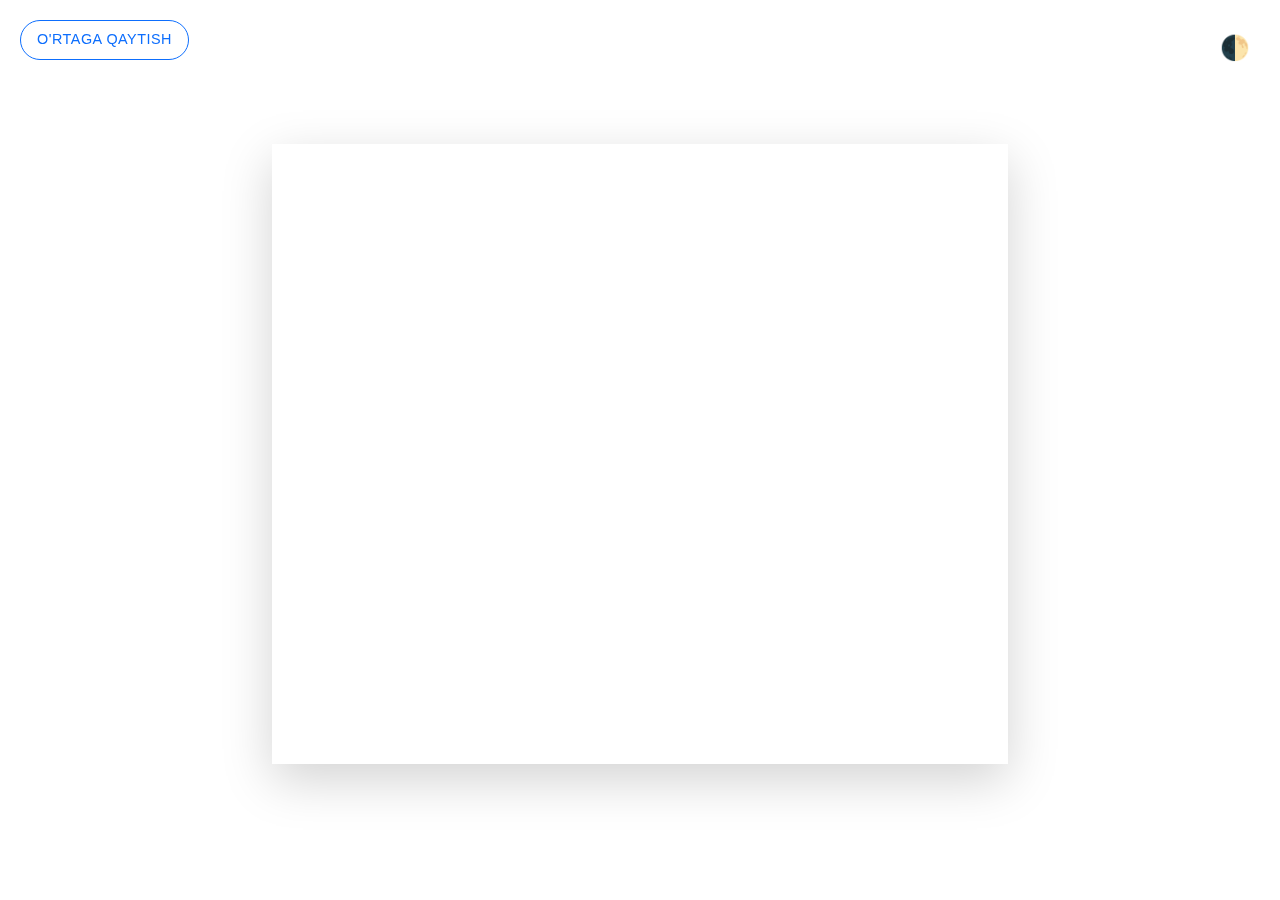
<file: faceid.html>
<!DOCTYPE html>
<html lang="uz">
  <head>
    <title>FaceID Authentication</title>
    <meta name="viewport" content="width=device-width, initial-scale=1" />
    <link href="./assets/packs/css/bootstrap.min.css" rel="stylesheet" />
    <link href="./assets/packs/css/font.css" rel="stylesheet" />
    <link rel="stylesheet" href="./assets/style/faceid.css" />
    <script src="./assets/packs/js/face-api.js"></script>
  </head>
  <body class="py-5">
    <button class="theme-toggle" id="themeToggle">🌓</button>

    <div class="home-button">
      <a href="index.html" class="btn btn-outline-primary">
        <i class="fas fa-home"></i> O'rtaga qaytish
      </a>
    </div>

    <div class="container">
      <h1 class="text-center mb-5 fw-bold fade-in">FaceID Authentication</h1>

      <div class="row justify-content-center">
        <div class="col-lg-8">
          <div class="card auth-card shadow-lg fade-in">
            <div class="card-body p-4">
              <div id="faceContainer" class="mb-4">
                <video id="faceVideo" autoplay muted playsinline></video>
                <canvas id="faceCanvas"></canvas>
              </div>
              <div class="text-center">
                <div class="btn-group mb-3">
                  <button id="refreshButton" class="btn btn-primary d-none">
                    <i class="bi bi-arrow-clockwise"></i> Qayta tekshirish
                  </button>
                </div>
                <div id="faceResult" class="alert" role="alert"></div>
              </div>
            </div>
          </div>
        </div>
      </div>
    </div>

    <script src="./assets/packs/js/bootstrap.bundle.min.js"></script>
    <script src="./assets/js/faceid.js"></script>
  </body>
</html>
</file>
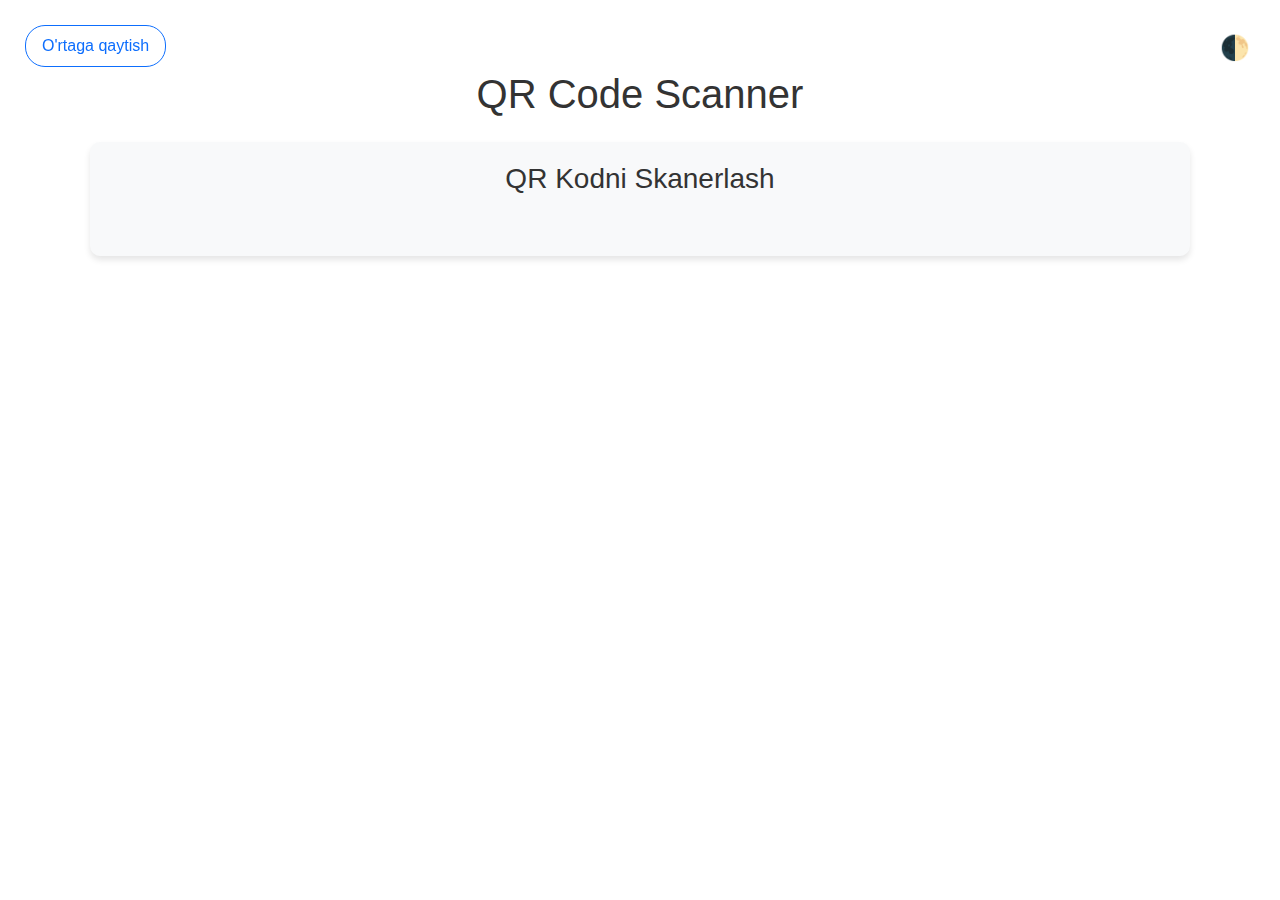
<file: qrcode.html>
<!DOCTYPE html>
<html lang="en">
  <head>
    <meta charset="UTF-8" />
    <meta name="viewport" content="width=device-width, initial-scale=1.0" />
    <title>QR Code Scanner</title>
    <link href="./assets/packs/css/bootstrap.min.css" rel="stylesheet" />
    <script src="./assets/packs/js/html5-qrcode.min.js"></script>
    <link rel="stylesheet" href="./assets/style/qr-code.css" />
    <style>
      :root {
        --bg-color: #ffffff;
        --text-color: #333333;
        --box-bg: #f8f9fa;
        --result-bg: #f8f9fa;
        --shadow-color: rgba(0, 0, 0, 0.1);
      }

      .dark-mode {
        --bg-color: #1a1a1a;
        --text-color: #ffffff;
        --box-bg: #2d2d2d;
        --result-bg: #2d2d2d;
        --shadow-color: rgba(0, 0, 0, 0.3);
      }

      body {
        background-color: var(--bg-color);
        color: var(--text-color);
        text-align: center;
        font-family: Arial, sans-serif;
      }

      .home-button {
        position: fixed;
        top: 20px;
        left: 20px;
        z-index: 1000;
      }
      .home-button .btn {
        padding: 8px 16px;
        border-radius: 20px;
        transition: all 0.3s ease;
        background: rgba(255, 255, 255, 0.9);
      }
      .dark-mode .home-button .btn {
        background: rgba(45, 52, 54, 0.9);
        color: #ffffff;
      }
      .home-button .btn:hover {
        transform: translateY(-2px);
        box-shadow: 0 4px 8px rgba(0, 0, 0, 0.1);
      }
      .dark-mode .home-button .btn:hover {
        box-shadow: 0 4px 8px rgba(0, 0, 0, 0.3);
      }
    </style>
  </head>
  <body>
    <button class="theme-toggle" id="themeToggle">🌓</button>

    <div class="home-button">
      <a href="index.html" class="btn btn-outline-primary">
        <i class="fas fa-home"></i> O'rtaga qaytish
      </a>
    </div>

    <div class="container">
      <h1 class="mb-4">QR Code Scanner</h1>

      <!-- QR Code Scanner -->
      <div class="qr-box">
        <h3 class="mb-3">QR Kodni Skanerlash</h3>

        <div id="reader"></div>
        <div id="qr-result" style="display: none"></div>
      </div>
    </div>

    <script src="./assets/packs/css/font.css"></script>
    <script src="./assets/js/qr-code.js"></script>
  </body>
</html>
</file>
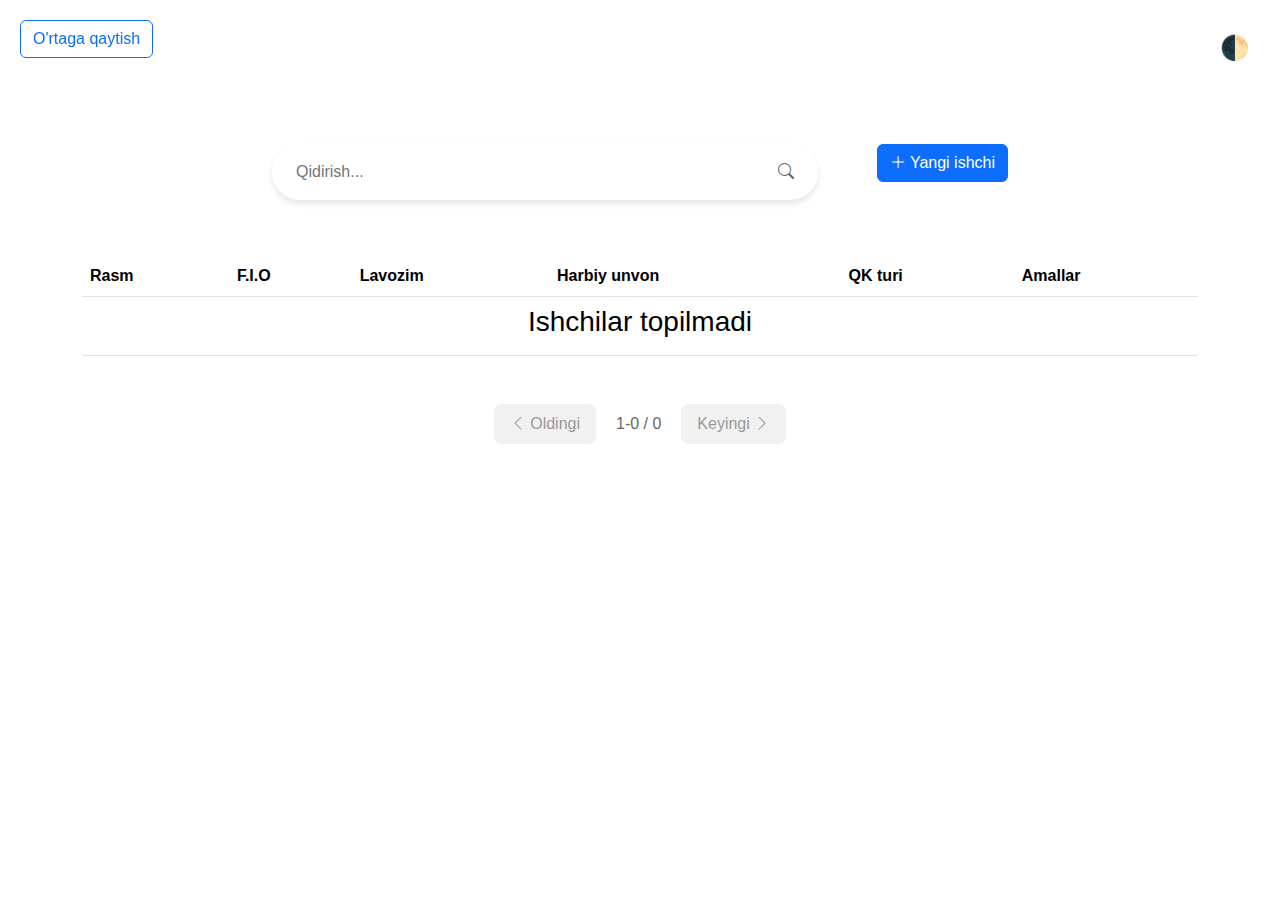
<file: workers.html>
<!DOCTYPE html>
<html lang="uz">
  <head>
    <title>Ishchilar</title>
    <meta name="viewport" content="width=device-width, initial-scale=1" />
    <link href="./assets/packs/css/bootstrap.min.css" rel="stylesheet" />
    <link href="./assets/packs/css/font.css" rel="stylesheet" />
    <link href="./assets/packs/css/bootstrap-icons.min.css" rel="stylesheet" />
    <link rel="stylesheet" href="./assets/style/workers.css" />
    <script src="./assets/packs/js/face-api.js"></script>
    <script src="./assets/packs/js/qrcode.min.js"></script>
    <script src="./assets/packs/js/qrcode1-4-4.min.js"></script>
  </head>
  <body class="py-5">
    <button class="theme-toggle" id="themeToggle">🌓</button>
    <div class="home-button">
      <a href="index.html" class="btn btn-outline-primary">
        <i class="fas fa-home"></i> O'rtaga qaytish
      </a>
    </div>
    <div class="container">
      <h1 class="text-center mb-5 fw-bold fade-in">Ishchilar</h1>

      <div class="row justify-content-center mb-4">
        <div class="col-lg-6">
          <div class="search-box">
            <input
              type="text"
              class="search-input"
              placeholder="Qidirish..."
              id="searchInput"
            />
            <i class="bi bi-search search-icon"></i>
          </div>
        </div>
        <div class="col-lg-2 text-end">
          <button class="btn btn-primary" onclick="showAddWorkerModal()">
            <i class="bi bi-plus-lg"></i> Yangi ishchi
          </button>
        </div>
      </div>

      <div class="row" id="workersContainer">
        <div class="col-12">
          <div class="table-responsive">
            <table class="table table-hover">
              <thead>
                <tr>
                  <th>Rasm</th>
                  <th>F.I.O</th>
                  <th>Lavozim</th>
                  <th>Harbiy unvon</th>
                  <th>QK turi</th>
                  <th>Amallar</th>
                </tr>
              </thead>
              <tbody id="workersTableBody">
                <!-- Worker rows will be dynamically added here -->
              </tbody>
            </table>
          </div>
        </div>
      </div>

      <div class="loading-spinner" id="loadingSpinner">
        <div class="spinner-border text-primary" role="status">
          <span class="visually-hidden">Loading...</span>
        </div>
      </div>

      <div class="pagination-container" id="paginationContainer">
        <button class="pagination-btn" id="prevBtn" disabled>
          <i class="bi bi-chevron-left"></i> Oldingi
        </button>
        <span class="pagination-info" id="paginationInfo"></span>
        <button class="pagination-btn" id="nextBtn">
          Keyingi <i class="bi bi-chevron-right"></i>
        </button>
      </div>
    </div>

    <!-- Add Worker Modal -->
    <div
      class="modal fade"
      id="addWorkerModal"
      tabindex="-1"
      aria-labelledby="addWorkerModalLabel"
      aria-hidden="true"
    >
      <div class="modal-dialog modal-lg">
        <div class="modal-content">
          <div class="modal-header">
            <h5 class="modal-title" id="addWorkerModalLabel">
              Yangi ishchi qo'shish
            </h5>
            <button
              type="button"
              class="btn-close"
              data-bs-dismiss="modal"
              aria-label="Close"
            ></button>
          </div>
          <div class="modal-body">
            <form id="addWorkerForm">
              <div class="row">
                <div class="col-md-6 mb-3">
                  <label for="workerName" class="form-label">F.I.O</label>
                  <input
                    type="text"
                    class="form-control"
                    id="workerName"
                    required
                  />
                </div>
                <div class="col-md-6 mb-3">
                  <label for="workerPosition" class="form-label">Lavozim</label>
                  <input
                    type="text"
                    class="form-control"
                    id="workerPosition"
                    required
                  />
                </div>
              </div>
              <div class="row">
                <div class="col-md-6 mb-3">
                  <label for="workerMilitaryRank" class="form-label"
                    >Harbiy unvon</label
                  >
                  <input
                    type="text"
                    class="form-control"
                    id="workerMilitaryRank"
                    required
                  />
                </div>
                <div class="col-md-6 mb-3">
                  <label for="workerQKType" class="form-label">QK turi</label>
                  <select class="form-select" id="workerQKType" required>
                    <option value="mudofaa">Mudofaa vazirligi</option>
                    <option value="favqulodda">
                      Favqulodda vaziyatlar vazirligi
                    </option>
                    <option value="dxh">Davlat xavfsizlik xizmati</option>
                    <option value="dxh_chegara">
                      Davlat xavfsizlik xizmati chegara qo'shinlari
                    </option>
                    <option value="ichki_ishlar">Ichki ishlar vazirligi</option>
                    <option value="milliy_gvardiya">Milliy gvardiya</option>
                    <option value="toifalangan_objektlar">
                      Toifalangan obyektlar qo'mondonligi
                    </option>
                    <option value="maxsus_operatsiya">
                      Maxsus operatsiya kuchlari qo'mondonligi
                    </option>
                  </select>
                </div>
              </div>
              <div class="mb-3">
                <label for="workerImage" class="form-label">Rasm</label>
                <input
                  type="file"
                  class="form-control"
                  id="workerImage"
                  accept="image/*"
                  required
                />
                <div id="imagePreview" class="mt-2 text-center"></div>
              </div>
            </form>
          </div>
          <div class="modal-footer">
            <button
              type="button"
              class="btn btn-secondary"
              data-bs-dismiss="modal"
            >
              Bekor qilish
            </button>
            <button
              type="button"
              class="btn btn-primary"
              onclick="saveNewWorker()"
            >
              Saqlash
            </button>
          </div>
        </div>
      </div>
    </div>

    <script src="./assets/packs/js/bootstrap.bundle.min.js"></script>
    <script src="./assets/js/workers.js"></script>
  </body>
</html>
</file>
<file: assets/packs/css/font.css>
/* cyrillic-ext */
@font-face {
  font-family: "Inter";
  font-style: normal;
  font-weight: 400;
  font-display: swap;
  src: url(https://fonts.gstatic.com/s/inter/v18/UcC73FwrK3iLTeHuS_nVMrMxCp50SjIa2JL7W0Q5n-wU.woff2)
    format("woff2");
  unicode-range: U+0460-052F, U+1C80-1C8A, U+20B4, U+2DE0-2DFF, U+A640-A69F,
    U+FE2E-FE2F;
}
/* cyrillic */
@font-face {
  font-family: "Inter";
  font-style: normal;
  font-weight: 400;
  font-display: swap;
  src: url(https://fonts.gstatic.com/s/inter/v18/UcC73FwrK3iLTeHuS_nVMrMxCp50SjIa0ZL7W0Q5n-wU.woff2)
    format("woff2");
  unicode-range: U+0301, U+0400-045F, U+0490-0491, U+04B0-04B1, U+2116;
}
/* greek-ext */
@font-face {
  font-family: "Inter";
  font-style: normal;
  font-weight: 400;
  font-display: swap;
  src: url(https://fonts.gstatic.com/s/inter/v18/UcC73FwrK3iLTeHuS_nVMrMxCp50SjIa2ZL7W0Q5n-wU.woff2)
    format("woff2");
  unicode-range: U+1F00-1FFF;
}
/* greek */
@font-face {
  font-family: "Inter";
  font-style: normal;
  font-weight: 400;
  font-display: swap;
  src: url(https://fonts.gstatic.com/s/inter/v18/UcC73FwrK3iLTeHuS_nVMrMxCp50SjIa1pL7W0Q5n-wU.woff2)
    format("woff2");
  unicode-range: U+0370-0377, U+037A-037F, U+0384-038A, U+038C, U+038E-03A1,
    U+03A3-03FF;
}
/* vietnamese */
@font-face {
  font-family: "Inter";
  font-style: normal;
  font-weight: 400;
  font-display: swap;
  src: url(https://fonts.gstatic.com/s/inter/v18/UcC73FwrK3iLTeHuS_nVMrMxCp50SjIa2pL7W0Q5n-wU.woff2)
    format("woff2");
  unicode-range: U+0102-0103, U+0110-0111, U+0128-0129, U+0168-0169, U+01A0-01A1,
    U+01AF-01B0, U+0300-0301, U+0303-0304, U+0308-0309, U+0323, U+0329,
    U+1EA0-1EF9, U+20AB;
}
/* latin-ext */
@font-face {
  font-family: "Inter";
  font-style: normal;
  font-weight: 400;
  font-display: swap;
  src: url(https://fonts.gstatic.com/s/inter/v18/UcC73FwrK3iLTeHuS_nVMrMxCp50SjIa25L7W0Q5n-wU.woff2)
    format("woff2");
  unicode-range: U+0100-02BA, U+02BD-02C5, U+02C7-02CC, U+02CE-02D7, U+02DD-02FF,
    U+0304, U+0308, U+0329, U+1D00-1DBF, U+1E00-1E9F, U+1EF2-1EFF, U+2020,
    U+20A0-20AB, U+20AD-20C0, U+2113, U+2C60-2C7F, U+A720-A7FF;
}
/* latin */
@font-face {
  font-family: "Inter";
  font-style: normal;
  font-weight: 400;
  font-display: swap;
  src: url(https://fonts.gstatic.com/s/inter/v18/UcC73FwrK3iLTeHuS_nVMrMxCp50SjIa1ZL7W0Q5nw.woff2)
    format("woff2");
  unicode-range: U+0000-00FF, U+0131, U+0152-0153, U+02BB-02BC, U+02C6, U+02DA,
    U+02DC, U+0304, U+0308, U+0329, U+2000-206F, U+20AC, U+2122, U+2191, U+2193,
    U+2212, U+2215, U+FEFF, U+FFFD;
}
/* cyrillic-ext */
@font-face {
  font-family: "Inter";
  font-style: normal;
  font-weight: 500;
  font-display: swap;
  src: url(https://fonts.gstatic.com/s/inter/v18/UcC73FwrK3iLTeHuS_nVMrMxCp50SjIa2JL7W0Q5n-wU.woff2)
    format("woff2");
  unicode-range: U+0460-052F, U+1C80-1C8A, U+20B4, U+2DE0-2DFF, U+A640-A69F,
    U+FE2E-FE2F;
}
/* cyrillic */
@font-face {
  font-family: "Inter";
  font-style: normal;
  font-weight: 500;
  font-display: swap;
  src: url(https://fonts.gstatic.com/s/inter/v18/UcC73FwrK3iLTeHuS_nVMrMxCp50SjIa0ZL7W0Q5n-wU.woff2)
    format("woff2");
  unicode-range: U+0301, U+0400-045F, U+0490-0491, U+04B0-04B1, U+2116;
}
/* greek-ext */
@font-face {
  font-family: "Inter";
  font-style: normal;
  font-weight: 500;
  font-display: swap;
  src: url(https://fonts.gstatic.com/s/inter/v18/UcC73FwrK3iLTeHuS_nVMrMxCp50SjIa2ZL7W0Q5n-wU.woff2)
    format("woff2");
  unicode-range: U+1F00-1FFF;
}
/* greek */
@font-face {
  font-family: "Inter";
  font-style: normal;
  font-weight: 500;
  font-display: swap;
  src: url(https://fonts.gstatic.com/s/inter/v18/UcC73FwrK3iLTeHuS_nVMrMxCp50SjIa1pL7W0Q5n-wU.woff2)
    format("woff2");
  unicode-range: U+0370-0377, U+037A-037F, U+0384-038A, U+038C, U+038E-03A1,
    U+03A3-03FF;
}
/* vietnamese */
@font-face {
  font-family: "Inter";
  font-style: normal;
  font-weight: 500;
  font-display: swap;
  src: url(https://fonts.gstatic.com/s/inter/v18/UcC73FwrK3iLTeHuS_nVMrMxCp50SjIa2pL7W0Q5n-wU.woff2)
    format("woff2");
  unicode-range: U+0102-0103, U+0110-0111, U+0128-0129, U+0168-0169, U+01A0-01A1,
    U+01AF-01B0, U+0300-0301, U+0303-0304, U+0308-0309, U+0323, U+0329,
    U+1EA0-1EF9, U+20AB;
}
/* latin-ext */
@font-face {
  font-family: "Inter";
  font-style: normal;
  font-weight: 500;
  font-display: swap;
  src: url(https://fonts.gstatic.com/s/inter/v18/UcC73FwrK3iLTeHuS_nVMrMxCp50SjIa25L7W0Q5n-wU.woff2)
    format("woff2");
  unicode-range: U+0100-02BA, U+02BD-02C5, U+02C7-02CC, U+02CE-02D7, U+02DD-02FF,
    U+0304, U+0308, U+0329, U+1D00-1DBF, U+1E00-1E9F, U+1EF2-1EFF, U+2020,
    U+20A0-20AB, U+20AD-20C0, U+2113, U+2C60-2C7F, U+A720-A7FF;
}
/* latin */
@font-face {
  font-family: "Inter";
  font-style: normal;
  font-weight: 500;
  font-display: swap;
  src: url(https://fonts.gstatic.com/s/inter/v18/UcC73FwrK3iLTeHuS_nVMrMxCp50SjIa1ZL7W0Q5nw.woff2)
    format("woff2");
  unicode-range: U+0000-00FF, U+0131, U+0152-0153, U+02BB-02BC, U+02C6, U+02DA,
    U+02DC, U+0304, U+0308, U+0329, U+2000-206F, U+20AC, U+2122, U+2191, U+2193,
    U+2212, U+2215, U+FEFF, U+FFFD;
}
/* cyrillic-ext */
@font-face {
  font-family: "Inter";
  font-style: normal;
  font-weight: 600;
  font-display: swap;
  src: url(https://fonts.gstatic.com/s/inter/v18/UcC73FwrK3iLTeHuS_nVMrMxCp50SjIa2JL7W0Q5n-wU.woff2)
    format("woff2");
  unicode-range: U+0460-052F, U+1C80-1C8A, U+20B4, U+2DE0-2DFF, U+A640-A69F,
    U+FE2E-FE2F;
}
/* cyrillic */
@font-face {
  font-family: "Inter";
  font-style: normal;
  font-weight: 600;
  font-display: swap;
  src: url(https://fonts.gstatic.com/s/inter/v18/UcC73FwrK3iLTeHuS_nVMrMxCp50SjIa0ZL7W0Q5n-wU.woff2)
    format("woff2");
  unicode-range: U+0301, U+0400-045F, U+0490-0491, U+04B0-04B1, U+2116;
}
/* greek-ext */
@font-face {
  font-family: "Inter";
  font-style: normal;
  font-weight: 600;
  font-display: swap;
  src: url(https://fonts.gstatic.com/s/inter/v18/UcC73FwrK3iLTeHuS_nVMrMxCp50SjIa2ZL7W0Q5n-wU.woff2)
    format("woff2");
  unicode-range: U+1F00-1FFF;
}
/* greek */
@font-face {
  font-family: "Inter";
  font-style: normal;
  font-weight: 600;
  font-display: swap;
  src: url(https://fonts.gstatic.com/s/inter/v18/UcC73FwrK3iLTeHuS_nVMrMxCp50SjIa1pL7W0Q5n-wU.woff2)
    format("woff2");
  unicode-range: U+0370-0377, U+037A-037F, U+0384-038A, U+038C, U+038E-03A1,
    U+03A3-03FF;
}
/* vietnamese */
@font-face {
  font-family: "Inter";
  font-style: normal;
  font-weight: 600;
  font-display: swap;
  src: url(https://fonts.gstatic.com/s/inter/v18/UcC73FwrK3iLTeHuS_nVMrMxCp50SjIa2pL7W0Q5n-wU.woff2)
    format("woff2");
  unicode-range: U+0102-0103, U+0110-0111, U+0128-0129, U+0168-0169, U+01A0-01A1,
    U+01AF-01B0, U+0300-0301, U+0303-0304, U+0308-0309, U+0323, U+0329,
    U+1EA0-1EF9, U+20AB;
}
/* latin-ext */
@font-face {
  font-family: "Inter";
  font-style: normal;
  font-weight: 600;
  font-display: swap;
  src: url(https://fonts.gstatic.com/s/inter/v18/UcC73FwrK3iLTeHuS_nVMrMxCp50SjIa25L7W0Q5n-wU.woff2)
    format("woff2");
  unicode-range: U+0100-02BA, U+02BD-02C5, U+02C7-02CC, U+02CE-02D7, U+02DD-02FF,
    U+0304, U+0308, U+0329, U+1D00-1DBF, U+1E00-1E9F, U+1EF2-1EFF, U+2020,
    U+20A0-20AB, U+20AD-20C0, U+2113, U+2C60-2C7F, U+A720-A7FF;
}
/* latin */
@font-face {
  font-family: "Inter";
  font-style: normal;
  font-weight: 600;
  font-display: swap;
  src: url(https://fonts.gstatic.com/s/inter/v18/UcC73FwrK3iLTeHuS_nVMrMxCp50SjIa1ZL7W0Q5nw.woff2)
    format("woff2");
  unicode-range: U+0000-00FF, U+0131, U+0152-0153, U+02BB-02BC, U+02C6, U+02DA,
    U+02DC, U+0304, U+0308, U+0329, U+2000-206F, U+20AC, U+2122, U+2191, U+2193,
    U+2212, U+2215, U+FEFF, U+FFFD;
}
/* cyrillic-ext */
@font-face {
  font-family: "Inter";
  font-style: normal;
  font-weight: 700;
  font-display: swap;
  src: url(https://fonts.gstatic.com/s/inter/v18/UcC73FwrK3iLTeHuS_nVMrMxCp50SjIa2JL7W0Q5n-wU.woff2)
    format("woff2");
  unicode-range: U+0460-052F, U+1C80-1C8A, U+20B4, U+2DE0-2DFF, U+A640-A69F,
    U+FE2E-FE2F;
}
/* cyrillic */
@font-face {
  font-family: "Inter";
  font-style: normal;
  font-weight: 700;
  font-display: swap;
  src: url(https://fonts.gstatic.com/s/inter/v18/UcC73FwrK3iLTeHuS_nVMrMxCp50SjIa0ZL7W0Q5n-wU.woff2)
    format("woff2");
  unicode-range: U+0301, U+0400-045F, U+0490-0491, U+04B0-04B1, U+2116;
}
/* greek-ext */
@font-face {
  font-family: "Inter";
  font-style: normal;
  font-weight: 700;
  font-display: swap;
  src: url(https://fonts.gstatic.com/s/inter/v18/UcC73FwrK3iLTeHuS_nVMrMxCp50SjIa2ZL7W0Q5n-wU.woff2)
    format("woff2");
  unicode-range: U+1F00-1FFF;
}
/* greek */
@font-face {
  font-family: "Inter";
  font-style: normal;
  font-weight: 700;
  font-display: swap;
  src: url(https://fonts.gstatic.com/s/inter/v18/UcC73FwrK3iLTeHuS_nVMrMxCp50SjIa1pL7W0Q5n-wU.woff2)
    format("woff2");
  unicode-range: U+0370-0377, U+037A-037F, U+0384-038A, U+038C, U+038E-03A1,
    U+03A3-03FF;
}
/* vietnamese */
@font-face {
  font-family: "Inter";
  font-style: normal;
  font-weight: 700;
  font-display: swap;
  src: url(https://fonts.gstatic.com/s/inter/v18/UcC73FwrK3iLTeHuS_nVMrMxCp50SjIa2pL7W0Q5n-wU.woff2)
    format("woff2");
  unicode-range: U+0102-0103, U+0110-0111, U+0128-0129, U+0168-0169, U+01A0-01A1,
    U+01AF-01B0, U+0300-0301, U+0303-0304, U+0308-0309, U+0323, U+0329,
    U+1EA0-1EF9, U+20AB;
}
/* latin-ext */
@font-face {
  font-family: "Inter";
  font-style: normal;
  font-weight: 700;
  font-display: swap;
  src: url(https://fonts.gstatic.com/s/inter/v18/UcC73FwrK3iLTeHuS_nVMrMxCp50SjIa25L7W0Q5n-wU.woff2)
    format("woff2");
  unicode-range: U+0100-02BA, U+02BD-02C5, U+02C7-02CC, U+02CE-02D7, U+02DD-02FF,
    U+0304, U+0308, U+0329, U+1D00-1DBF, U+1E00-1E9F, U+1EF2-1EFF, U+2020,
    U+20A0-20AB, U+20AD-20C0, U+2113, U+2C60-2C7F, U+A720-A7FF;
}
/* latin */
@font-face {
  font-family: "Inter";
  font-style: normal;
  font-weight: 700;
  font-display: swap;
  src: url(https://fonts.gstatic.com/s/inter/v18/UcC73FwrK3iLTeHuS_nVMrMxCp50SjIa1ZL7W0Q5nw.woff2)
    format("woff2");
  unicode-range: U+0000-00FF, U+0131, U+0152-0153, U+02BB-02BC, U+02C6, U+02DA,
    U+02DC, U+0304, U+0308, U+0329, U+2000-206F, U+20AC, U+2122, U+2191, U+2193,
    U+2212, U+2215, U+FEFF, U+FFFD;
}
</file>
<file: assets/style/faceid.css>
body {
  font-family: "Inter", sans-serif;
}

.theme-toggle {
  position: fixed;
  top: 20px;
  right: 20px;
  z-index: 1000;
  background: none;
  border: none;
  font-size: 1.5rem;
  cursor: pointer;
  padding: 10px;
  border-radius: 50%;
  transition: all 0.3s ease;
  width: 50px;
  height: 50px;
}

.theme-toggle:hover {
  transform: scale(1.1);
  background: rgba(0, 0, 0, 0.1);
}

.dark-mode .theme-toggle {
  color: var(--text-color-dark);
}

#faceContainer {
  position: relative;
  width: 70%;
  height: 50vh;
  margin: 0 auto;
  overflow: hidden;
  border-radius: var(--border-radius-lg);
  box-shadow: var(--shadow-light);
  transition: all 0.3s ease;
}

.dark-mode #faceContainer {
  box-shadow: var(--shadow-dark);
}

#faceVideo {
  width: 100%;
  height: 100%;
  border: 3px solid var(--accent-color-light);
  border-radius: var(--border-radius-lg);
  object-fit: cover;
  transition: all 0.3s ease;
}

.dark-mode #faceVideo {
  border-color: var(--accent-color-dark);
}

#faceCanvas {
  position: absolute;
  top: 0;
  left: 0;
  width: 100%;
  height: 100%;
  border-radius: var(--border-radius-lg);
  pointer-events: none;
}

.auth-card {
  background: rgba(255, 255, 255, 0.95);
  border: none;
  transition: all 0.3s ease;
  border-radius: var(--border-radius-lg);
  overflow: hidden;
  position: relative;
}

.dark-mode {
  background: rgba(45, 52, 54, 0.95);
}

.auth-card::before {
  content: "";
  position: absolute;
  top: 0;
  left: 0;
  width: 100%;
  height: 100%;
  background: linear-gradient(
    45deg,
    transparent,
    rgba(255, 255, 255, 0.1),
    transparent
  );
  transform: translateX(-100%);
  transition: transform 0.6s ease;
}

.auth-card:hover::before {
  transform: translateX(100%);
}

.btn-group {
  gap: 10px;
}

.btn {
  padding: 12px 24px;
  border-radius: var(--border-radius-md);
  transition: all 0.3s ease;
  font-weight: 500;
  letter-spacing: 0.5px;
  text-transform: uppercase;
  font-size: 0.9rem;
}

.btn:hover {
  transform: translateY(-2px);
  box-shadow: var(--shadow-light);
}

.dark-mode .btn:hover {
  box-shadow: var(--shadow-dark);
}

.btn:disabled {
  opacity: 0.7;
  cursor: not-allowed;
  transform: none;
  box-shadow: none;
}

#faceResult {
  margin-top: 1.5rem;
  border-radius: var(--border-radius-md);
  padding: 1rem;
  transition: all 0.3s ease;
}

.alert-success {
  background: rgba(40, 167, 69, 0.1);
  border: 1px solid rgba(40, 167, 69, 0.2);
  color: #28a745;
}

.alert-danger {
  background: rgba(220, 53, 69, 0.1);
  border: 1px solid rgba(220, 53, 69, 0.2);
  color: #dc3545;
}

.dark-mode .alert-success {
  background: rgba(40, 167, 69, 0.2);
  border-color: rgba(40, 167, 69, 0.3);
}

.dark-mode .alert-danger {
  background: rgba(220, 53, 69, 0.2);
  border-color: rgba(220, 53, 69, 0.3);
}

h1 {
  font-size: 2.5rem;
  margin-bottom: 3rem;
  background: linear-gradient(45deg, var(--accent-color-light), #00b894);
  -webkit-background-clip: text;
  -webkit-text-fill-color: transparent;
}

.dark-mode h1 {
  background: linear-gradient(45deg, var(--accent-color-dark), #00b894);
  -webkit-background-clip: text;
  -webkit-text-fill-color: transparent;
}

@media (max-width: 768px) {
  #faceContainer {
    width: 90%;
  }

  .btn-group {
    flex-direction: column;
  }

  .btn {
    width: 100%;
    margin-bottom: 10px;
  }
}

.home-button {
  position: fixed;
  top: 20px;
  left: 20px;
  z-index: 1000;
}
.home-button .btn {
  padding: 8px 16px;
  border-radius: 20px;
  transition: all 0.3s ease;
  background: rgba(255, 255, 255, 0.9);
}
.dark-mode .home-button .btn {
  background: rgba(45, 52, 54, 0.9);
  color: #ffffff;
}
.home-button .btn:hover {
  transform: translateY(-2px);
  box-shadow: var(--shadow-light);
}
.dark-mode .home-button .btn:hover {
  box-shadow: var(--shadow-dark);
}
</file>
<file: assets/style/qr-code.css>
body {
  background-color: var(--bg-color);
  color: var(--text-color);
  text-align: center;
  font-family: Arial, sans-serif;
}
.container {
  margin-top: 50px;
  padding: 20px;
}
.qr-box {
  padding: 20px;
  background: var(--box-bg);
  border-radius: 10px;
  margin-bottom: 20px;
  box-shadow: 0 4px 6px rgba(0, 0, 0, 0.1);
}
#reader {
  width: 100%;
  max-width: 400px;
  margin: 20px auto;
  border-radius: 10px;
  overflow: hidden;
}
#reader video {
  border-radius: 10px;
}
.btn {
  margin: 5px;
  padding: 10px 20px;
}
#qr-result {
  margin-top: 15px;
  padding: 10px;
  border-radius: 5px;
  background-color: var(--result-bg);
}
.success {
  color: #28a745;
}
.error {
  color: #dc3545;
}
.theme-switch {
  position: fixed;
  top: 20px;
  right: 20px;
}
.home-button {
  position: fixed;
  top: 20px;
  left: 20px;
  z-index: 1000;
}
.home-button .btn {
  padding: 8px 16px;
  border-radius: 20px;
  transition: all 0.3s ease;
}
.home-button .btn:hover {
  transform: translateY(-2px);
  box-shadow: 0 4px 8px rgba(0, 0, 0, 0.1);
}

.theme-toggle {
  position: fixed;
  top: 20px;
  right: 20px;
  z-index: 1000;
  background: none;
  border: none;
  font-size: 1.5rem;
  cursor: pointer;
  padding: 10px;
  border-radius: 50%;
  transition: all 0.3s ease;
  width: 50px;
  height: 50px;
}

.theme-toggle:hover {
  transform: scale(1.1);
  background: rgba(0, 0, 0, 0.1);
}

.dark-mode .theme-toggle {
  color: var(--text-color-dark);
}
</file>
<file: assets/style/workers.css>
body {
  font-family: "Inter", sans-serif;
}

.theme-toggle {
  position: fixed;
  top: 20px;
  right: 20px;
  z-index: 1000;
  background: none;
  border: none;
  font-size: 1.5rem;
  cursor: pointer;
  padding: 10px;
  border-radius: 50%;
  transition: all 0.3s ease;
  width: 50px;
  height: 50px;
}

.theme-toggle:hover {
  transform: scale(1.1);
  background: rgba(0, 0, 0, 0.1);
}

.dark-mode .theme-toggle {
  color: var(--text-color-dark);
}

.worker-card {
  background: rgba(255, 255, 255, 0.95);
  border: none;
  transition: all 0.3s ease;
  border-radius: var(--border-radius-lg);
  overflow: hidden;
  position: relative;
  margin-bottom: 1.5rem;
}

.dark-mode .worker-card {
  background: rgba(45, 52, 54, 0.95);
  color: white;
}

.worker-card::before {
  content: "";
  position: absolute;
  top: 0;
  left: 0;
  width: 100%;
  height: 100%;
  background: linear-gradient(
    45deg,
    transparent,
    rgba(255, 255, 255, 0.1),
    transparent
  );
  transform: translateX(-100%);
  transition: transform 0.6s ease;
}

.worker-card:hover::before {
  transform: translateX(100%);
}

.worker-image {
  width: 120px;
  height: 120px;
  object-fit: cover;
  border-radius: 50%;
  margin-bottom: 1rem;
  border: 3px solid var(--accent-color-light);
  transition: all 0.3s ease;
}

.dark-mode .worker-image {
  border-color: var(--accent-color-dark);
}

.worker-info {
  margin-bottom: 0.5rem;
}

.worker-actions {
  display: flex;
  gap: 0.5rem;
  justify-content: center;
  margin-top: 1rem;
}

.action-btn {
  padding: 0.5rem;
  border-radius: 50%;
  border: none;
  background: rgba(0, 0, 0, 0.1);
  color: #333;
  cursor: pointer;
  transition: all 0.3s ease;
  width: 40px;
  height: 40px;
  display: flex;
  align-items: center;
  justify-content: center;
}

.dark-mode .action-btn {
  background: rgba(255, 255, 255, 0.1);
  color: white;
}

.action-btn:hover {
  transform: translateY(-2px);
  background: var(--accent-color-light);
  color: white;
}

.dark-mode .action-btn:hover {
  background: var(--accent-color-dark);
}

h1 {
  font-size: 2.5rem;
  margin-bottom: 3rem;
  background: linear-gradient(45deg, var(--accent-color-light), #00b894);
  -webkit-background-clip: text;
  -webkit-text-fill-color: transparent;
}

.dark-mode h1 {
  background: linear-gradient(45deg, var(--accent-color-dark), #00b894);
  -webkit-background-clip: text;
  -webkit-text-fill-color: transparent;
}

@media (max-width: 768px) {
  .worker-card {
    margin-bottom: 1rem;
  }

  .worker-image {
    width: 100px;
    height: 100px;
  }

  .action-btn {
    width: 35px;
    height: 35px;
  }
}

.search-box {
  position: relative;
  margin-bottom: 2rem;
}

.search-input {
  width: 100%;
  padding: 1rem 1.5rem;
  border: none;
  border-radius: 2rem;
  background: rgba(255, 255, 255, 0.95);
  box-shadow: 0 4px 6px rgba(0, 0, 0, 0.1);
  transition: all 0.3s ease;
}

.dark-mode .search-input {
  background: rgba(45, 52, 54, 0.95);
  color: white;
}

.search-input:focus {
  outline: none;
  box-shadow: 0 6px 8px rgba(0, 0, 0, 0.15);
}

.search-icon {
  position: absolute;
  right: 1.5rem;
  top: 50%;
  transform: translateY(-50%);
  color: #666;
}

.dark-mode .search-icon {
  color: #fff;
}

.badge {
  padding: 0.5rem 1rem;
  border-radius: 2rem;
  font-size: 0.8rem;
  font-weight: 500;
  margin-right: 0.5rem;
  margin-bottom: 0.5rem;
}

.badge-military {
  background: rgba(0, 123, 255, 0.1);
  color: #007bff;
}

.dark-mode .badge-military {
  background: rgba(0, 123, 255, 0.2);
}

.badge-position {
  background: rgba(40, 167, 69, 0.1);
  color: #28a745;
}

.dark-mode .badge-position {
  background: rgba(40, 167, 69, 0.2);
}

.badge-qk {
  background: rgba(255, 193, 7, 0.1);
  color: #ffc107;
}

.dark-mode .badge-qk {
  background: rgba(255, 193, 7, 0.2);
}

/* Pagination styles */
.pagination-container {
  display: flex;
  justify-content: center;
  align-items: center;
  margin-top: 2rem;
  margin-bottom: 2rem;
}

.pagination-btn {
  padding: 0.5rem 1rem;
  margin: 0 0.25rem;
  border: none;
  border-radius: 0.5rem;
  background: rgba(0, 0, 0, 0.1);
  color: #333;
  cursor: pointer;
  transition: all 0.3s ease;
}

.dark-mode .pagination-btn {
  background: rgba(255, 255, 255, 0.1);
  color: white;
}

.pagination-btn:hover:not(:disabled) {
  background: var(--accent-color-light);
  color: white;
  transform: translateY(-2px);
}

.dark-mode .pagination-btn:hover:not(:disabled) {
  background: var(--accent-color-dark);
}

.pagination-btn:disabled {
  opacity: 0.5;
  cursor: not-allowed;
}

.pagination-info {
  margin: 0 1rem;
  color: #666;
}

.dark-mode .pagination-info {
  color: #fff;
}

/* Loading indicator */
.loading-spinner {
  display: none;
  justify-content: center;
  margin: 2rem 0;
}

.loading-spinner.active {
  display: flex;
}
.home-button {
  position: fixed;
  top: 20px;
  left: 20px;
  z-index: 1000;
}
</file>
